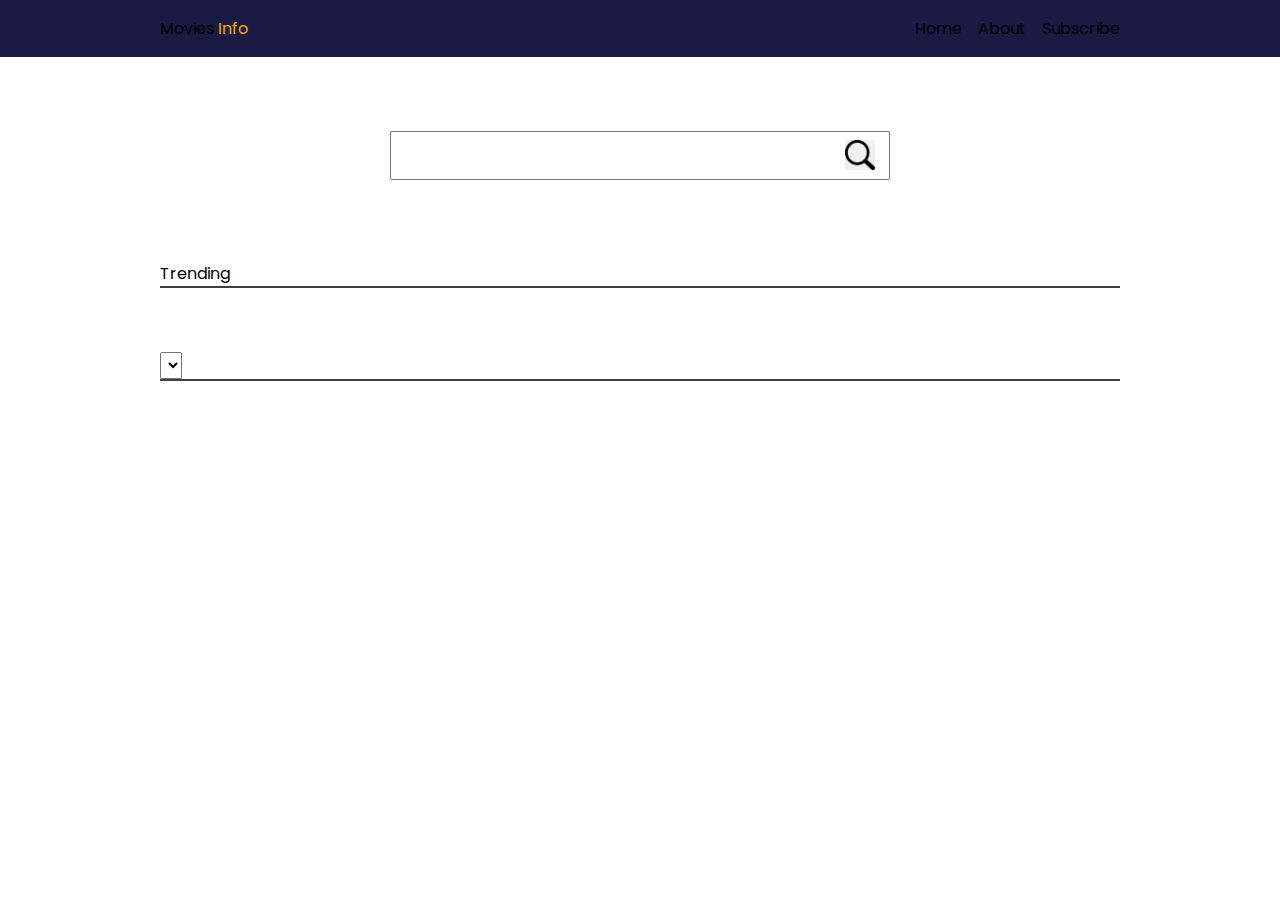
<file: index.html>
<!DOCTYPE html>
<html lang="en">
<head>
    <meta charset="UTF-8">
    <meta name="viewport" content="width=device-width, initial-scale=1.0">
    <link rel="stylesheet" href="styles.css">
    <script src="script.js" defer></script>
    <title>Movie App</title>
</head>
<body>
    


    <header class="view-header">
        <div class="container container-flex">
            <div>
                <h1 class="logo"><a href="index.html">Movies <span>Info</span></a></h1>
            </div>
            <ul class="nav-list">
                <li class="nav-list-item">
                    Home
                </li>
                <li class="nav-list-item">
                   About
                </li>
                <li class="nav-list-item">
                    Subscribe
                 </li>
            </ul>
        </div>
       
    </header>

    <section>
        <div class="container">
            <div class="search-section">
                    <input type="text" id="search-box">
                    <button id="search-btn"><img src="images/search-icon.png" alt=""></button>
                    <div class="remove">
                        <ul class="search-list">
                            <h1 class="loading">LOADING</h1>
                            <span class="message-exist">No Movie Exist!</span>
                        </ul>
                    </div>
            </div>
        </div>
    </section>

    <section>
        <div class="container">
            <h1>Trending</h1>
            <div class="popular">
                <ul class="popular-static-list static-list">
                    <span class="processing">PROCESSING</span>
                </ul>
            </div>
        </div>
    </section>


    <section>
        <div class="container">
            <div class="genre-pick">
                <select id="genre" name="genre">
                    
                </select>
            </div>
            <div class="genre">
                <ul class="genre-static-list static-list">
                    <span class="processing">PROCESSING</span>
                </ul>
            </div>
        </div>
    </section>
</body>
</html>
</file>
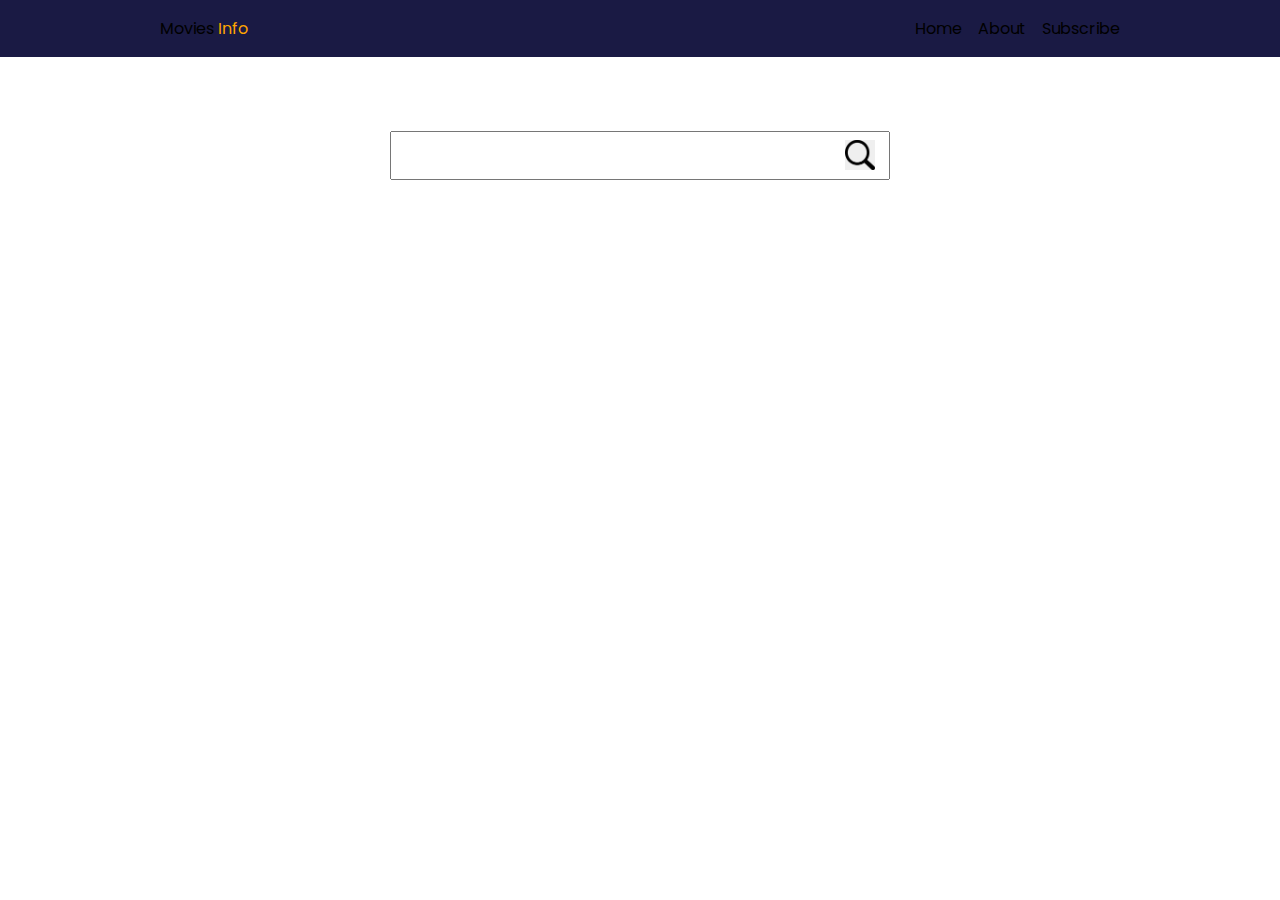
<file: movie-list.html>
<!DOCTYPE html>
<html lang="en">
<head>
    <meta charset="UTF-8">
    <meta name="viewport" content="width=device-width, initial-scale=1.0">
    <link rel="stylesheet" href="styles.css">
    <script src="movie-list.js" defer></script>
    <title>Document</title>
</head>
<body>
    <header>
        <div class="container container-flex">
            <div>
                <h1 class="logo"><a href="index.html">Movies <span>Info</span></a></h1>
            </div>
            <ul class="nav-list">
                <li class="nav-list-item">
                    Home
                </li>
                <li class="nav-list-item">
                   About
                </li>
                <li class="nav-list-item">
                    Subscribe
                 </li>
            </ul>
        </div>
       
    </header>


    <section>
        <div class="container">
            <div class="search-section">
                    <input type="text" id="search-box">
                    <button id="search-btn"><img src="images/search-icon.png" alt=""></button>
                    <div class="remove">
                        <ul class="search-list">
                            <h1 class="loading">LOADING</h1>
                            <span class="message-exist">No Movie Exist!</span>
                        </ul>
                    </div>
            </div>
        </div>
    </section>

    <section>
        <div class="container">
            <div id="movie-holder">

            </div>
        </div>
    </section>
   
</body>
</html>
</file>
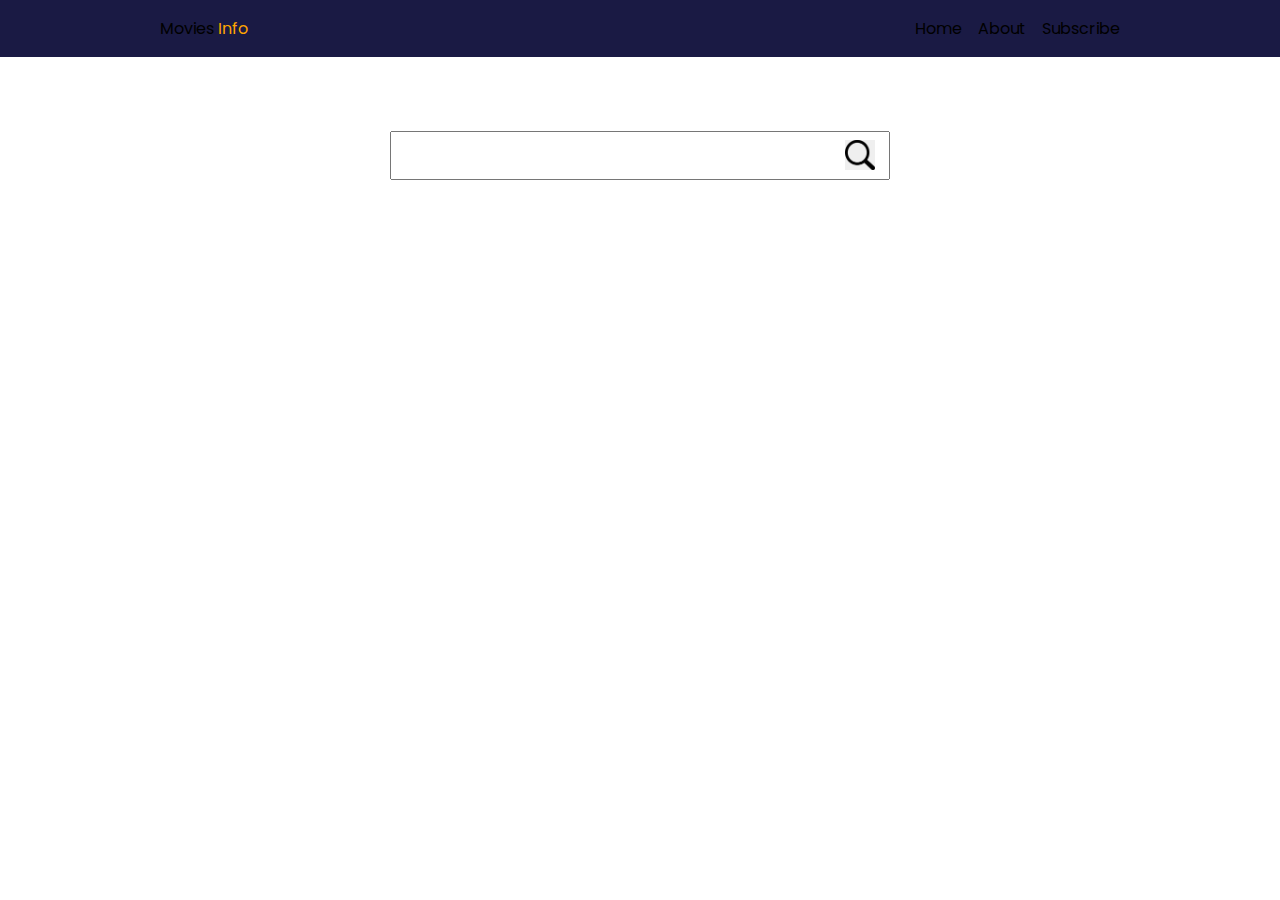
<file: view.html>
<!DOCTYPE html>
<html lang="en">
<head>
    <meta charset="UTF-8">
    <meta name="viewport" content="width=device-width, initial-scale=1.0">
    <link rel="stylesheet" href="styles.css">
    <script src="index.js" defer></script>
    <title>Document</title>
</head>
<body>
    <header>
        <div class="container container-flex">
            <div>
                <h1 class="logo"><a href="index.html">Movies <span>Info</span></a></h1>
            </div>
            <ul class="nav-list">
                <li class="nav-list-item">
                    Home
                </li>
                <li class="nav-list-item">
                   About
                </li>
                <li class="nav-list-item">
                    Subscribe
                 </li>
            </ul>
        </div>
       
    </header>


    <section>
        <div class="container">
            <div class="search-section">
                    <input type="text" id="search-box">
                    <button id="search-btn"><img src="images/search-icon.png" alt=""></button>
                    <div class="remove">
                        <ul class="search-list">
                            <h1 class="loading">LOADING</h1>
                            <span class="message-exist">No Movie Exist!</span>
                        </ul>
                    </div>
            </div>
        </div>
    </section>


    <section class="view-section"> 
        <div class="container">
            <div class="holder">

            </div>
        </div>
    </section>
</body>
</html>
</file>
<file: styles.css>
@import url('https://fonts.googleapis.com/css2?family=Poppins:wght@400;700&display=swap');
*,
*::before,
*::after {
box-sizing: border-box;
}

* {
    margin: 0;
    padding: 0;
    font: inherit;
    font-family: "Poppins";
    font-weight: 400;
}

img,
picture,
svg,
video {
max-width: 100%;
display: block;
}

html {
    color-scheme: dark light;
}

body {
    min-height: 100vh;
   
}



a {
    text-decoration: none;
    color: unset;
}


.container {
    width: 90%;
    max-width: 60rem;
    margin-inline: auto;
    
}


.dot {
    display: none;
}

.displayDot {
    display: block;
}




#search-box {
    width: 100%;
    padding: 10px 20px;
    
}
.search-list li {
   
    background-color: rgb(26, 26, 68);
}

.search-section {
    width: 95%;
    max-width: 500px;
    margin-inline: auto;
    text-align: center;
    position: relative;
    min-height: 20vh;
    display: flex;
    flex-direction: column;
    justify-content: center;
    align-items: center;
}

#search-btn {
    position: absolute;
    right: 0;
    margin-right: 15px;
    border:none ;
}

#search-btn img {
    width: 100%;
    max-width: 30px;
}



.remove {
    display: none;
    width: 100%;
}



.search-list {
    text-align: center;
    position: absolute;
    display: grid;
    gap: 1em;
    width: 100%;
    padding: 0;
    background-color: #301934;
    padding: 10px;
    overflow-y: scroll;
    max-height: 200px;
    z-index: 999;
}

.message-exist {
    display: none;
}




.search-list-design{
    display: flex;
    align-items: center;
    gap: 1em;
    height: 100px;
}

.search-list-design img {
    height: 100%;
}

.popular,.genre {
    display: flex;
    justify-content: center;
    align-items: center;
    border-top: 2px solid rgb(65, 63, 63) ;
    padding: 1.5rem;
}


.static-list {
   list-style-type: none;
   padding: 0;
   /* display: grid;
   grid-template-columns: repeat(5,1fr); */
   display: flex;
   overflow-x: scroll;
   overflow-y:  hidden;
   position: relative;
   gap: 3em;
   
}

.static-list > *{
    flex-shrink: 0;
}

.static-list li {
    border: 2px solid white;
    transition: 0.3s ;
}

.static-list li:hover {
    border: 2px solid red;
    transform: scale(1.1);
}


.static-list span {
    position: absolute;
    top: 50%;  /* position the top  edge of the element at the middle of the parent */
    left: 50%; /* position the left edge of the element at the middle of the parent */

    transform: translate(-50%, -50%);
}




header {
  
    background-color: rgb(26, 26, 68);
}


header {
    padding: 1rem 0;
}
 section {
    padding: .5rem 0;
}

.processing{
    display: none;
}

.container-flex {
    display: flex;
    justify-content: space-between;
    align-items: center;
}


.nav-list {
    display: flex;
    gap: 1em;
    list-style-type: none;
}


.logo span {
    color: orange;
}


/* View Html */



.movie-info{
    display: grid;
    justify-content: center;
}

.view-holder-flex {
    display: grid;
    gap: 2rem;
}

.view-holder-flex h1 {
    font-size: 24px;
    font-weight: 700;
    letter-spacing: .1rem;
}

.view-holder-flex p {
    font-size: 14px;
    letter-spacing: .1rem;
    line-height: 2rem;
    text-align: justify;
}


.view-holder-flex > *:nth-child(2) {
    display: grid;
    gap: 1em;
}

.holder {
    padding: 1.5rem 0;
}

/* Searhc Movie View */

#movie-holder {
    display: flex;
    gap: 1em;
    flex-wrap: wrap;
    justify-content: center;
}
</file>
